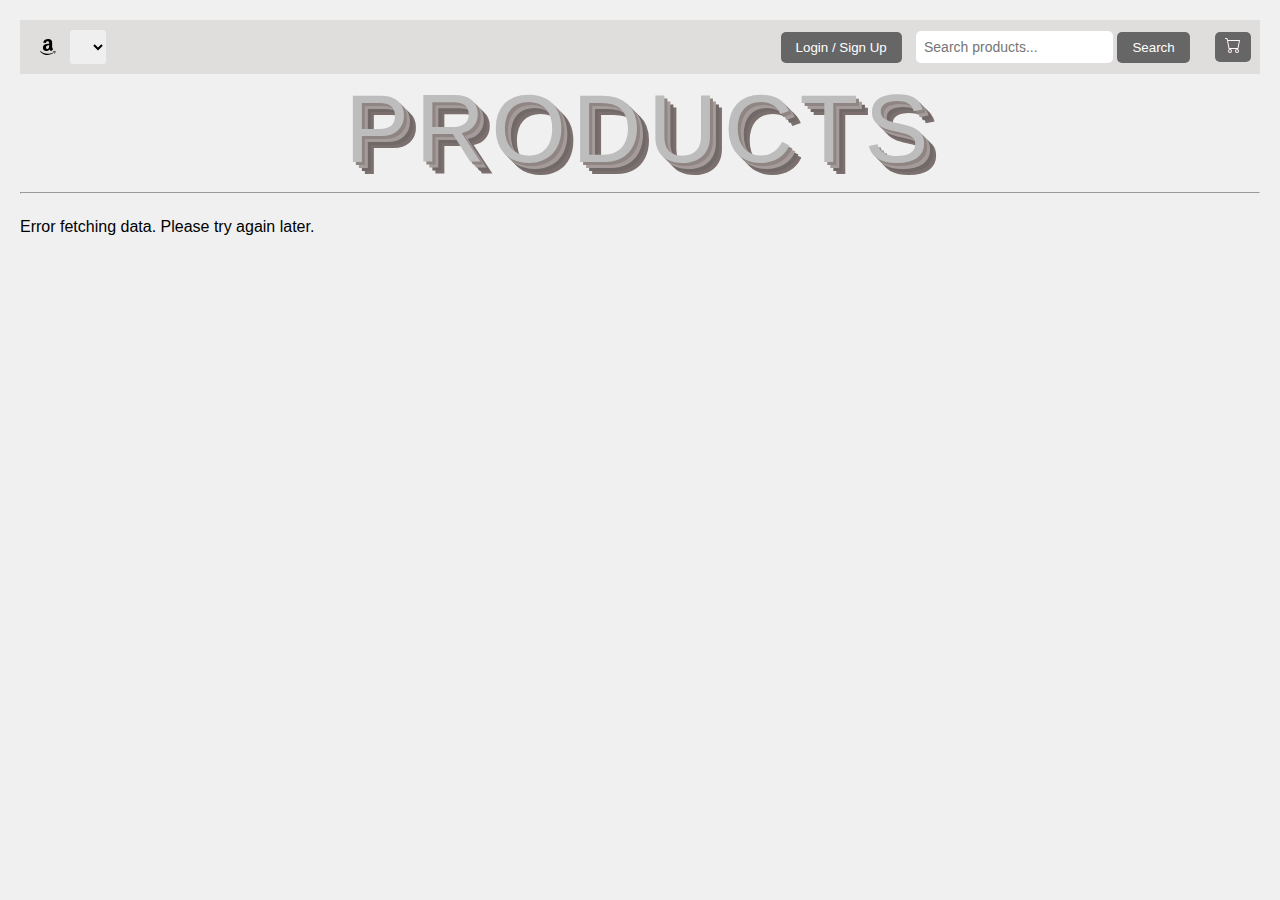
<file: index.html>
<!DOCTYPE html>
<html lang="en">

<head>
    <meta charset="UTF-8">
    <meta name="viewport" content="width=device-width, initial-scale=1.0">
    <title>E-Commerce website</title>
    <link rel="stylesheet" href="style.css">
    <!-- Link to external CSS file -->
</head>

<body>
    <header>
        <nav class="navbar">
            <svg xmlns="http://www.w3.org/2000/svg" width="16" height="16" fill="currentColor" class="bi bi-amazon" viewBox="0 0 16 16">
  <path d="M10.813 11.968c.157.083.36.074.5-.05l.005.005a90 90 0 0 1 1.623-1.405c.173-.143.143-.372.006-.563l-.125-.17c-.345-.465-.673-.906-.673-1.791v-3.3l.001-.335c.008-1.265.014-2.421-.933-3.305C10.404.274 9.06 0 8.03 0 6.017 0 3.77.75 3.296 3.24c-.047.264.143.404.316.443l2.054.22c.19-.009.33-.196.366-.387.176-.857.896-1.271 1.703-1.271.435 0 .929.16 1.188.55.264.39.26.91.257 1.376v.432q-.3.033-.621.065c-1.113.114-2.397.246-3.36.67C3.873 5.91 2.94 7.08 2.94 8.798c0 2.2 1.387 3.298 3.168 3.298 1.506 0 2.328-.354 3.489-1.54l.167.246c.274.405.456.675 1.047 1.166ZM6.03 8.431C6.03 6.627 7.647 6.3 9.177 6.3v.57c.001.776.002 1.434-.396 2.133-.336.595-.87.961-1.465.961-.812 0-1.286-.619-1.286-1.533M.435 12.174c2.629 1.603 6.698 4.084 13.183.997.28-.116.475.078.199.431C13.538 13.96 11.312 16 7.57 16 3.832 16 .968 13.446.094 12.386c-.24-.275.036-.4.199-.299z"/>
  <path d="M13.828 11.943c.567-.07 1.468-.027 1.645.204.135.176-.004.966-.233 1.533-.23.563-.572.961-.762 1.115s-.333.094-.23-.137c.105-.23.684-1.663.455-1.963-.213-.278-1.177-.177-1.625-.13l-.09.009q-.142.013-.233.024c-.193.021-.245.027-.274-.032-.074-.209.779-.556 1.347-.623"/>
</svg>
            <div class="navbar-categories">
                <select id="categoryDropdown">
                </select>
            </div>
            <div class="navbar-items">
                <a href="index2.html"><button class="dropbtn ">Login / Sign Up</button></a>
                <!-- <div class="dropdown">
                    <button class="dropbtn" style="color: black;">Account</button>
                    <div class="dropdown-content">
                        <a href="#">Sign In</a>
                        <a href="#">Sign Up</a>
                        <a href="#">Profile</a>
                    </div> -->
                </div>
                <div class="navbar-search">
                    <input type="text" id="searchInput" placeholder="Search products...">
                    <button onclick="performSearch()">Search</button>
                </div>
                <div class="navbar-brand">
                    <a href="cart1.html" class="cart-link"><svg xmlns="http://www.w3.org/2000/svg" width="16" height="16" fill="currentColor" class="bi bi-cart" viewBox="0 0 16 16">
  <path d="M0 1.5A.5.5 0 0 1 .5 1H2a.5.5 0 0 1 .485.379L2.89 3H14.5a.5.5 0 0 1 .491.592l-1.5 8A.5.5 0 0 1 13 12H4a.5.5 0 0 1-.491-.408L2.01 3.607 1.61 2H.5a.5.5 0 0 1-.5-.5M3.102 4l1.313 7h8.17l1.313-7zM5 12a2 2 0 1 0 0 4 2 2 0 0 0 0-4m7 0a2 2 0 1 0 0 4 2 2 0 0 0 0-4m-7 1a1 1 0 1 1 0 2 1 1 0 0 1 0-2m7 0a1 1 0 1 1 0 2 1 1 0 0 1 0-2"/>
</svg></a>
                </div>

            </div>
        </nav>
    </header>
    <div class="content">
        <h2 class="text-shadows">Products</h2>
    </div>
    <hr>

    <!-- Product list -->
    <div id="product-list">
        <!-- Products will be dynamically added here -->
    </div>

    <!-- Script for fetching data and displaying products -->
    <script src="script.js"></script>


</body>

</html>
</file>
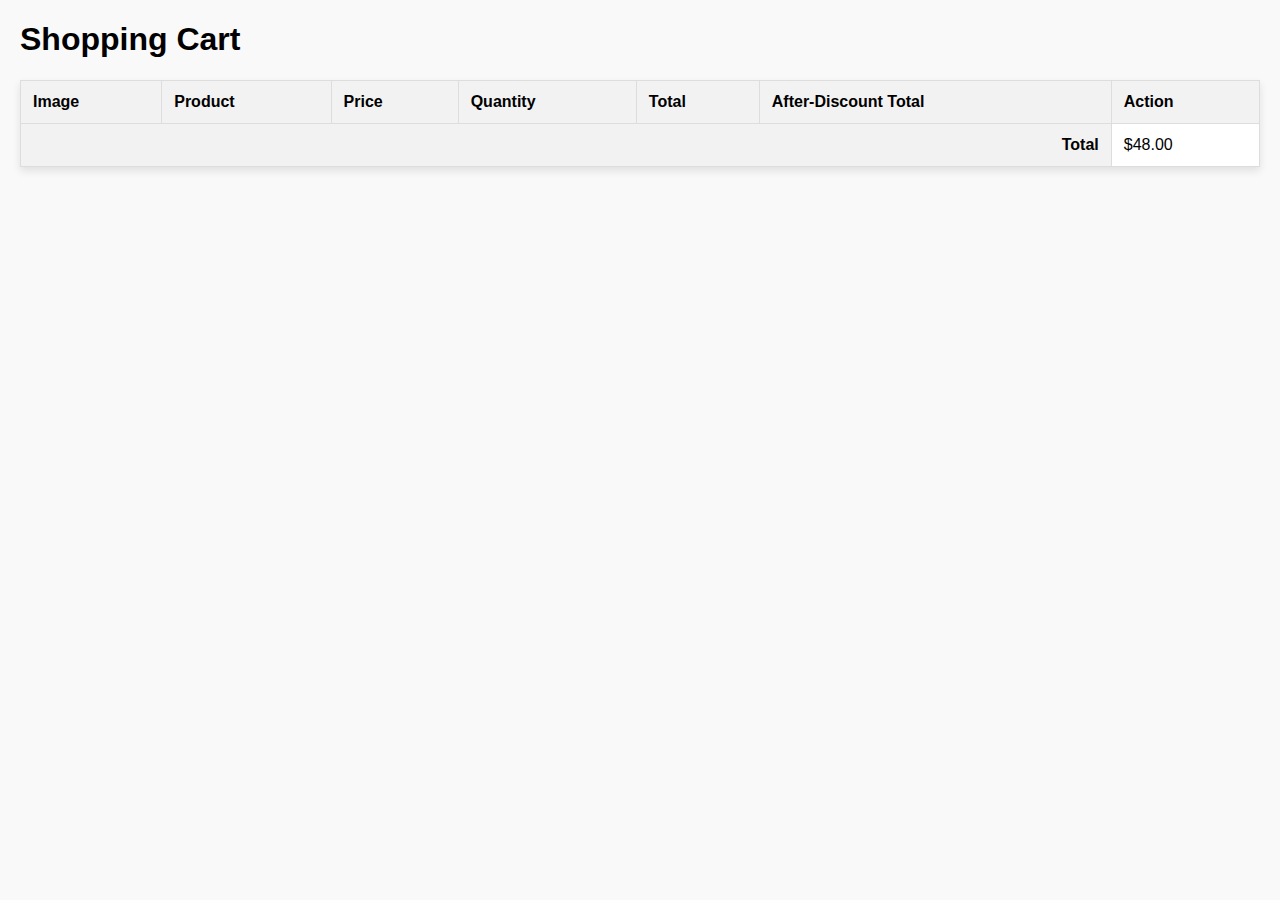
<file: cart1.html>
<!DOCTYPE html>
<html lang="en">
<head>
    <meta charset="UTF-8">
    <meta name="viewport" content="width=device-width, initial-scale=1.0">
    <title>Shopping Cart</title>
    <style>
        body {
            font-family: Arial, sans-serif;
            margin: 20px;
            background-color: #f9f9f9;
        }
        table {
            width: 100%;
            border-collapse: collapse;
            margin-bottom: 20px;
            box-shadow: 0 4px 8px rgba(0,0,0,0.1);
            background-color: #fff;
        }
        th, td {
            border: 1px solid #ddd;
            padding: 12px;
            text-align: left;
        }
        th {
            background-color: #f2f2f2;
            font-weight: bold;
        }
        td img {
            max-width: 100px;
            height: auto;
        }
        .total {
            text-align: right;
            font-weight: bold;
            background-color: #f2f2f2;
        }
        .checkout, .remove {
            display: block;
            padding: 10px;
            color: white;
            text-align: center;
            text-decoration: none;
            border: none;
            cursor: pointer;
            font-size: 16px;
        }
        .checkout {
            width: 100%;
            background-color: #4CAF50;
        }
        .checkout:hover {
            background-color: #45a049;
        }
        .remove {
            background-color: #ff4d4d;
        }
        .remove:hover {
            background-color: #ff3333;
        }
    </style>
</head>
<body>

    <h1>Shopping Cart</h1>

    <table>
        <thead>
            <tr>
                <th>Image</th>
                <th>Product</th>
                <th>Price</th>
                <th>Quantity</th>
                <th>Total</th>
                <th>After-Discount Total</th>
                <th>Action</th>
            </tr>
        </thead>
        <tbody id="tbody">
           
        </tbody>
        <tfoot>
            <tr>
                <td colspan="6" class="total">Total</td>
                <td id="cart-total">$48.00</td>
            </tr>
        </tfoot>
    </table>

    <!-- <button class="checkout">Proceed to Checkout</button> -->

    <script>
        document.querySelectorAll('.remove').forEach(button => {
            button.addEventListener('click', function() {
                this.closest('tr').remove();
                // Optionally, update the total price here
            });
        });
    </script>
        <script src="cart.js"></script>


</body>
</html>
</file>
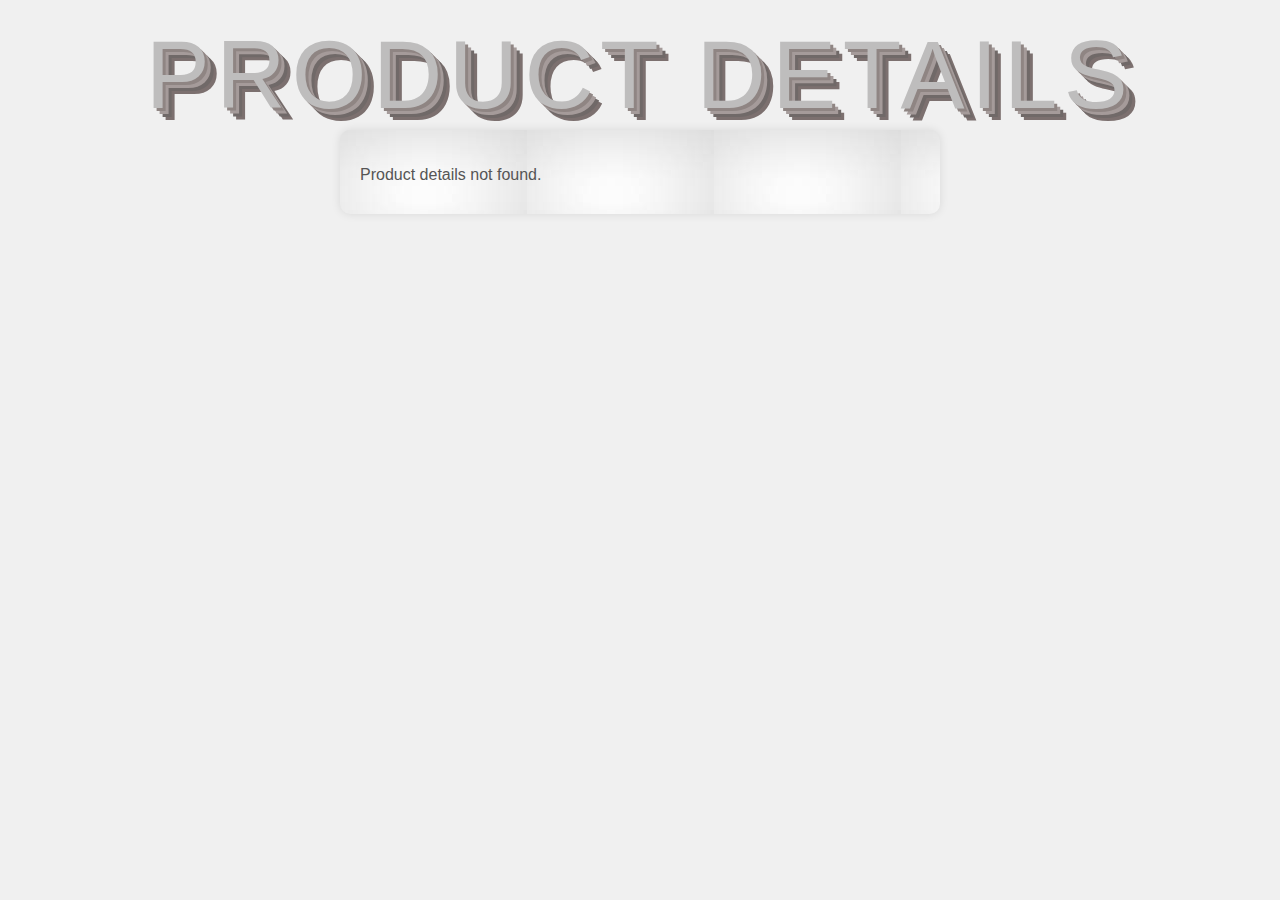
<file: details.html>
<!DOCTYPE html>
<html lang="en">

<head>
    <meta charset="UTF-8">
    <meta name="viewport" content="width=device-width, initial-scale=1.0">
    <title>Product Details</title>
    <link rel="stylesheet" href="style.css">
    <!-- Link to external CSS file -->
</head>

<body>
    <div class="content">
        <h2 class="text-shadows">Product Details</h2>
    </div>

    <div id="product-details">
        <h2 id="product-name"></h2>
        <p id="product-category"></p>
        <p id="product-price"></p>
        <p id="product-description"></p>
        <img id="product-image" width="200" alt="">
        <p id="product-rating"></p>
        <!-- Back button to return to main product catalog page -->
        <button id="add-t-cart" class="add-to-cart" >Add to cart</button>
        <button class="add-to-cart" onclick="goBack()">Back to Product Catalog</button>
    </div>
    <script>
        let local = localStorage.getItem('cart');
        if (local == null) {
            var cart = [];
        } else {
            var cart = JSON.parse(local);
        }

        const productDetails = JSON.parse(sessionStorage.getItem('productDetails'));

        const addToCartBtn = document.getElementById("add-t-cart")
        addToCartBtn.addEventListener('click', () => {
            addtocart(productDetails.id);
        });
        // Retrieve product details from sessionStorage

        if (productDetails) {
            // Update DOM with product details
            document.getElementById('product-name').textContent = productDetails.name;
            document.getElementById('product-category').textContent = `Category: ${productDetails.category}`;
            document.getElementById('product-price').textContent = `Price: $${productDetails.price}`;
            document.getElementById('product-description').textContent = productDetails.description;
            document.getElementById('product-image').setAttribute('src', productDetails.images[0]);
            document.getElementById('product-rating').textContent = `Rating: ${productDetails.rating}/5`;
        } else {
            // Handle case where product details are not available
            document.getElementById('product-details').innerHTML = '<p>Product details not found.</p>';
        }

        // Function to navigate back to the main product catalog page
        function goBack() {
            window.location.href = 'index.html';
        }

        function addtocart(idd) {
            let t = false;
            for (let i = 0; i < cart.length; i++) {
                if (cart[i].id == idd) {
                    cart.splice(i, 1, {
                        id: idd,
                        quantity: cart[i].quantity + 1,
                    })
                    t = true;
                    break;
                }
            }
            if (t == false) {
                cart.push({
                    id: idd,
                    quantity: 1,
                });
            }
            localStorage.setItem('cart', JSON.stringify(cart))
        }

    </script>
</body>

</html>
</file>
<file: style.css>
/* Global styles */

body {
    font-family: Arial, sans-serif;
    background-color: #f0f0f0;
    margin: 0;
    padding: 20px;
}

.container {
    max-width: 1200px;
    margin: 0 auto;
    background-color: #fff;
    padding: 20px;
    box-shadow: 0 0 10px rgba(0, 0, 0, 0.1);
}

h1 {
    text-align: center;
    margin-bottom: 30px;
    color: #000000;
    font-family: base;
    font-size: 40px;
}

#product-list {
    display: grid;
    gap: 20px;
    grid-template-columns: repeat(auto-fit, minmax(250px, 1fr));
}

.product {
    background-color: #ececec;
    border: 1px solid #ddd;
    padding: 15px;
    border-radius: 5%;
    box-shadow: 0 0 5px rgba(0, 0, 0, 0.1);
}

.product img {
    display: block;
    margin: 0 auto;
    max-width: 100%;
    height: auto;
    border-radius: 10%;
}

.product .details {
    padding: 10px;
    text-align: center;
    color: #000000;
}

.product h2 {
    font-size: 1.2em;
    margin-bottom: 10px;
    color: #020202;
}

.product p {
    color: #3a3a3a;
    margin-bottom: 8px;
}

.add-to-cart {
    color: #fff;
    padding: 15px 25px;
    border-radius: 100px;
    background-color: #7c706f;
    background-image: radial-gradient(93% 87% at 87% 89%, rgba(0, 0, 0, 0.23) 0%, transparent 86.18%), radial-gradient(66% 87% at 26% 20%, rgba(255, 255, 255, 0.41) 0%, rgba(255, 255, 255, 0) 69.79%, rgba(255, 255, 255, 0) 100%);
    box-shadow: 2px 19px 31px rgba(0, 0, 0, 0.2);
    font-weight: bold;
    font-size: 14px;
    border: 0;
    user-select: none;
    -webkit-user-select: none;
    touch-action: manipulation;
    cursor: pointer;
    display: inline-block;
    margin-bottom: 10px;
}

.add-to-cart:hover {
    background-color: #3e3d8a;
}

.product-details-btn {
    color: #fff;
    padding: 15px 25px;
    border-radius: 100px;
    background-color: #7c706f;
    background-image: radial-gradient(93% 87% at 87% 89%, rgba(0, 0, 0, 0.23) 0%, transparent 86.18%), radial-gradient(66% 87% at 26% 20%, rgba(255, 255, 255, 0.41) 0%, rgba(255, 255, 255, 0) 69.79%, rgba(255, 255, 255, 0) 100%);
    box-shadow: 2px 19px 31px rgba(0, 0, 0, 0.2);
    font-weight: bold;
    font-size: 14px;
    border: 0;
    user-select: none;
    -webkit-user-select: none;
    touch-action: manipulation;
    cursor: pointer;
    display: inline-block;
}

.product-details-btn:hover {
    background-color: #0056b3;
}


/* Responsive adjustments */

@media (max-width: 768px) {
    #product-list {
        grid-template-columns: repeat(auto-fit, minmax(200px, 1fr));
    }
}


/* Navbar styles */

header {
    background-color: #e0dddd;
    padding: 10px 0;
}

.navbar {
    display: flex;
    justify-content: space-between;
    align-items: center;
    max-width: 100%;
    margin: 0 auto;
    padding: 0 20px;
}

.navbar-brand {
    display: flex;
    align-items: center;
}

.navbar-brand h1 {
    margin: 0;
    font-size: 1.5em;
}

.cart-link {
    color: #fff3f3;
    text-decoration: 1px;
    padding: 5px 10px;
    border-radius: 5px;
    background-color: #666;
    transition: background-color 0.5s ease;
    margin-left: 30%;
}

.cart-link:hover {
    background-color: #0056b3;
}

.navbar-items {
    display: flex;
    align-items: center;
}


/* Dropdown styling */

.dropbtn {
    /* background-color: #666; /*edit here*/
    /* color: #fff;
    border: none;
    cursor: pointer;
    padding: 10px 15px;
    font-size: 14px;
    text-transform: uppercase;
    transition: background-color 0.3s ease; */
    padding: 8px 15px;
    border: none;
    background-color: #666;
    color: #fff;
    border-radius: 0 3px 3px 0;
    cursor: pointer;
    transition: background-color 0.3s ease;
    border-radius: 5px;
}

.dropbtn:hover {
    background-color: rgba(255, 255, 255, 0.1);
}

.dropdown {
    position: relative;
}

.dropdown-content {
    display: none;
    position: absolute;
    background-color: #fff;
    min-width: 160px;
    box-shadow: 0px 8px 16px 0px rgba(0, 0, 0, 0.2);
    z-index: 1;
    border-radius: 3px;
}

.dropdown-content a {
    color: #333;
    padding: 12px 16px;
    text-decoration: none;
    display: block;
    font-size: 14px;
    transition: background-color 0.3s ease;
}

.dropdown-content a:hover {
    background-color: rgba(0, 123, 255, 0.1);
}


/* Ensure dropdown is visible on hover */

.dropdown:hover .dropdown-content {
    display: block;
}

.navbar-search input[type="text"] {
    padding: 8px;
    border: none;
    border-radius: 5px;
    font-size: 14px;
}

.navbar-search button {
    padding: 8px 15px;
    border: none;
    background-color: #666;
    color: #fff;
    border-radius: 0 3px 3px 0;
    cursor: pointer;
    transition: background-color 0.3s ease;
    border-radius: 5px;
}


.navbar-search button:hover {
    background-color: #0056b3;
}

.navbar-categories {
    margin-right: 55%;
}

.navbar-categories select {
    padding: 8px;
    font-size: 14px;
    border: none;
    border-radius: 3px;
}


/* Responsive adjustments */

@media (max-width: 768px) {
    .navbar {
        flex-direction: column;
        align-items: stretch;
    }
    .navbar-items .dropdown {
        position: static;
    }
    .navbar-search input[type="text"],
    .navbar-search button,
    .navbar-categories select {
        width: 100%;
        margin-bottom: 10px;
    }
    .navbar-brand {
        margin-bottom: 10px;
    }
}


/*products*/

*,
*::before,
*::after {
    box-sizing: border-box;
}

:root {
    --color-primary: #bebdbd;
    --color-secondary: #8f8583;
    --color-tertiary: #a59b9a;
    --color-quaternary: #706968;
    --color-quinary: #7c706f;
}

.content {
    display: flex;
    align-content: center;
    justify-content: center;
}

.text-shadows {
    text-shadow: 3px 3px 0 var(--color-secondary), 6px 6px 0 var(--color-tertiary), 9px 9px var(--color-quaternary), 12px 12px 0 var(--color-quinary);
    font-family: bungee, sans-serif;
    font-weight: 400;
    text-transform: uppercase;
    font-size: calc(2rem + 5vw);
    text-align: center;
    margin: 0;
    color: var(--color-primary);
    animation: shadows 1.2s ease-in infinite;
    letter-spacing: 0.4rem;
}

@keyframes shadows {
    0% {
        text-shadow: none;
    }
    10% {
        transform: translate(-3px, -3px);
        text-shadow: 3px 3px 0 var(--color-secondary);
    }
    20% {
        transform: translate(-6px, -6px);
        text-shadow: 3px 3px 0 var(--color-secondary), 6px 6px 0 var(--color-tertiary);
    }
    30% {
        transform: translate(-9px, -9px);
        text-shadow: 3px 3px 0 var(--color-secondary), 6px 6px 0 var(--color-tertiary), 9px 9px var(--color-quaternary);
    }
    40% {
        transform: translate(-12px, -12px);
        text-shadow: 3px 3px 0 var(--color-secondary), 6px 6px 0 var(--color-tertiary), 9px 9px var(--color-quaternary), 12px 12px 0 var(--color-quinary);
    }
    50% {
        transform: translate(-12px, -12px);
        text-shadow: 3px 3px 0 var(--color-secondary), 6px 6px 0 var(--color-tertiary), 9px 9px var(--color-quaternary), 12px 12px 0 var(--color-quinary);
    }
    60% {
        text-shadow: 3px 3px 0 var(--color-secondary), 6px 6px 0 var(--color-tertiary), 9px 9px var(--color-quaternary), 12px 12px 0 var(--color-quinary);
    }
    70% {
        text-shadow: 3px 3px 0 var(--color-secondary), 6px 6px 0 var(--color-tertiary), 9px 9px var(--color-quaternary);
    }
    80% {
        text-shadow: 3px 3px 0 var(--color-secondary), 6px 6px 0 var(--color-tertiary);
    }
    90% {
        text-shadow: 3px 3px 0 var(--color-secondary);
    }
    100% {
        text-shadow: none;
    }
}


/*
  --color-primary: #5192ED;
  --color-secondary: #69A1F0;
  --color-tertiary: #7EAEF2;
  --color-quaternary: #90BAF5;
  --color-quinary: #A2C4F5;
*/


/*product-details*/

#product-details {
    max-width: 600px;
    margin: 0 auto;
    padding: 20px;
    border-radius: 10px;
    box-shadow: 0 0 10px rgba(0, 0, 0, 0.1);
    background-color: #ffffff;
    background-image: url(images/download.jpeg);
    height: auto;
}

#product-details h2 {
    font-size: 1.5em;
    margin-bottom: 15px;
    color: #333333;
    text-align: center;
}

#product-details p {
    margin-bottom: 10px;
    color: #555555;
    font-size: 16px;
}

#product-details img {
    display: block;
    margin: 20px auto;
    max-width: 100%;
    border-radius: 10px;
    box-shadow: 0 0 10px rgba(0, 0, 0, 0.1);
}

#product-details button {
    display: block;
    margin: 20px auto;
    padding: 12px 24px;
    background-color: #4CAF50;
    color: white;
    border: none;
    border-radius: 5px;
    cursor: pointer;
    font-size: 14px;
    transition: background-color 0.3s ease;
}

#product-details button:hover {
    background-color: #45a049;
}

#product-details #add-to-cart-btn {
    display: block;
    margin: 20px auto;
    padding: 12px 24px;
    background-color: #007bff;
    /* Blue color for add to cart */
    color: white;
    border: none;
    border-radius: 5px;
    cursor: pointer;
    font-size: 14px;
    transition: background-color 0.3s ease;
}

#product-details #add-to-cart-btn:hover {
    background-color: #0056b3;
    /* Darker shade of blue on hover */
}

#product-details #product-category {
    text-align: center;
    color: #333333;
    font-size: 18px;
    font-weight: bold;
    margin-bottom: 10px;
}

#product-details #product-price {
    text-align: center;
    color: #333333;
    font-size: 22px;
    font-weight: bold;
    margin-bottom: 10px;
}

#product-details #product-description {
    text-align: center;
    color: #333333;
    font-size: 16px;
    margin-bottom: 10px;
}

#product-details #product-rating {
    text-align: center;
    color: #333333;
    font-size: 16px;
    margin-bottom: 10px;
}
</file>
